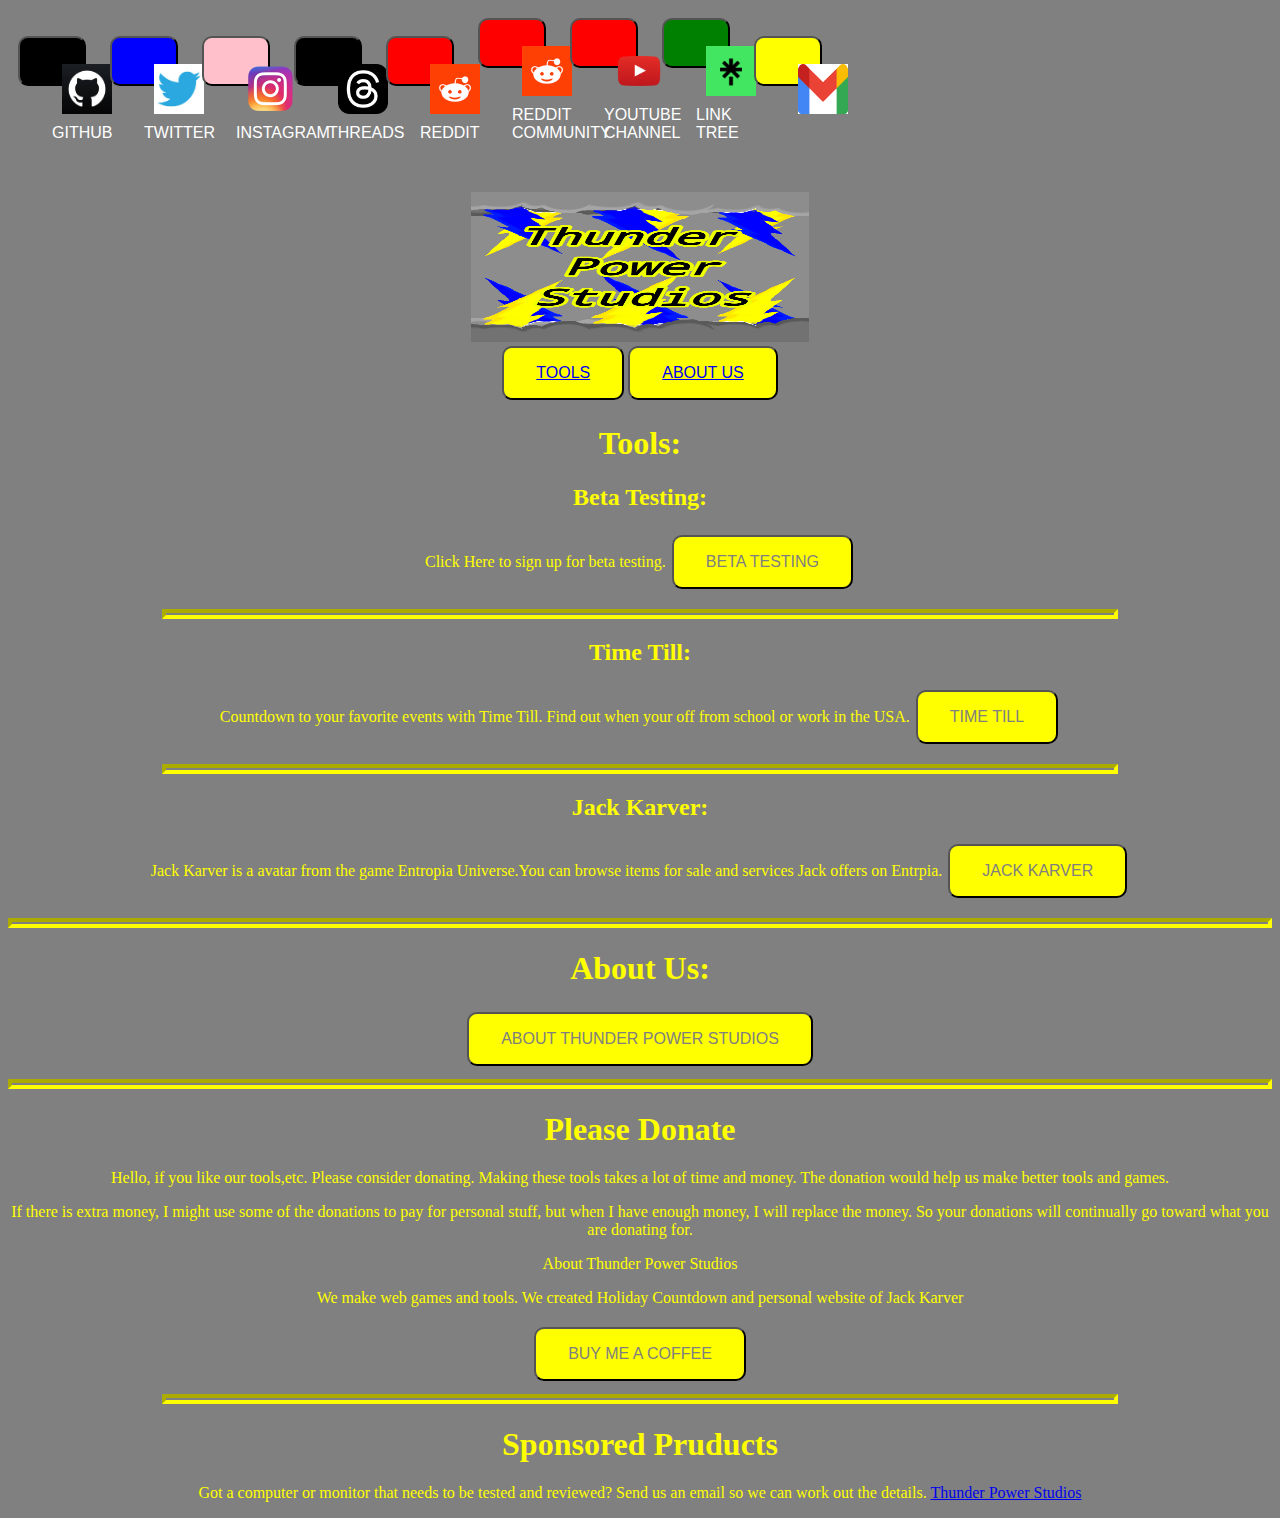
<file: index.html>
<html>
<head>
<!--@Thunder Power Studios All Rights Reserved
This code is property of the owner of Thunder Power Studios, June 2022-->
<meta name="viewport" content="width=device-width, initial-scale=1, viewport-fit=cover">
<meta name="google-site-verification" content="mBnf0wn-IseQaMI9hDUi49MOfYAE1MgNCifXeh7Fq6w"/>
<link rel="icon" type="image/x-icon" href="Images/Thunder Power Studios Logo.jpg">
<link rel="shortcut icon" type="image/x-icon" href="Images/Thunder Power Studios Logo.jpg">
<title>Thunder Power Studios</title>
<link rel="stylesheet" href="Main.css">
<link rel="stylesheet" href="Button.css">
<script src="Google Analytics.js"></script><script async src="https://www.googletagmanager.com/gtag/js?id=G-LFGGJKHKJS"></script>
</head>
<body>
<a href="https://github.com/Thunder-Power-Studios"><button class="SM github"><img src="Images/Github.jpeg" class="SM">Github</button></a>
<a href="https://twitter.com/T_P_Studios?t=mOXWC4jm8baaLWChl8ngJA&s=09"><button class="SM twitter"><img src="Images/Twitter.jpeg" class="SM">Twitter</button></a> 
<a href="https://www.instagram.com/thunderpowerstudios/"><button class="SM instagram"><img src="Images/Instagram.png" class="SM">Instagram</button></a>
<a href="https://www.threads.net/@thunderpowerstudios"><button class="SM threads"><img src="Images/Threads.png" class="SM">Threads</button></a>
<a href="https://www.reddit.com/user/Thunder-Power-Studio/"><button class="SM reddit"><img src="Images/Reddit.png" class="SM">Reddit</button></a>
<a href="https://www.reddit.com/r/ThunderPowerStudios/"><button class="SM reddit"><img src="Images/Reddit.png" class="SM">Reddit Community</button></a>
<a href="https://www.youtube.com/channel/UCE1Tq-buQQEwxbB_ismYbhA"><button class="SM reddit"><img src="Images/Youtube.png" class="SM">Youtube Channel</button></a>
<a href="https://linktr.ee/thunderpowerstudios"><button class="SM linktree"><img src="Images/Link Tree.png" class="SM">Link Tree</button></a>
<a href="mailto:thunderpowerstudios@gmail.com?"><button class="SM "reddit><img src="Images/gmail.png" class="SM">Gmail</button></a>

<br>
<center><img src="Images/Thunder Power Studios.jpg" class="headimage">    
<center><a href="#tools"><button>Tools</a><a href="#about"><button>About Us</a></h1></center>

<center><h1><a name="tools">Tools:</a></h1></center>
<h2>Beta Testing:</h2>
<p>Click Here to sign up for beta testing.
<a href="https://forms.gle/CbvwWaD65QW5L3iH9"><button>Beta Testing</button></a>
<hr class="mini">
<h2>Time Till:</h2>
<p>Countdown to your favorite events with Time Till. Find out when your off from school or work in the USA.
<a href="https://thunder-power-studios.github.io/Time-Till/"><button>Time Till</button></a>
<hr class="mini">
<h2>Jack Karver:</h2>
<p>Jack Karver is a avatar from the game Entropia Universe.You can browse items for sale and services Jack offers on Entrpia.
<a href="https://thunder-power-studios.github.io/Jack-Karver/"><button>Jack Karver</button></a>
<hr>

<center><h1><a name="about">About Us:</a></h1></center>
<a href="https://github.com/Thunder-Power-Studios/Thunder-Power-Studios/blob/main/README.md"><button class="">About Thunder Power Studios</button></a>
<hr>

<center><h1>Please Donate</a></h1></center>
<p>Hello, if you like our tools,etc. Please consider donating. Making these tools takes a lot of time and money. The donation would help us make better tools and games.</p>
<p>If there is extra money, I might use some of the donations to pay for personal stuff, but when I have enough money, I will replace the money. So your donations will continually go toward what you are donating for.</p>

About Thunder Power Studios
<p>We make web games and tools. We created Holiday Countdown and personal website of Jack Karver</p>
<a href="https://www.buymeacoffee.com/T.P.S"><button>Buy Me a Coffee</button></a>
<hr class="mini">

<center><h1>Sponsored Pruducts</a></h1></center>
<p>Got a computer or monitor that needs to be tested and reviewed? Send us an email so we can work out the details.
<a href="mailto:thunderpowerstudios@gmail.com?subject=Sponsored%20Pruducts">Thunder Power Studios</a>
</body>
</html>
</file>
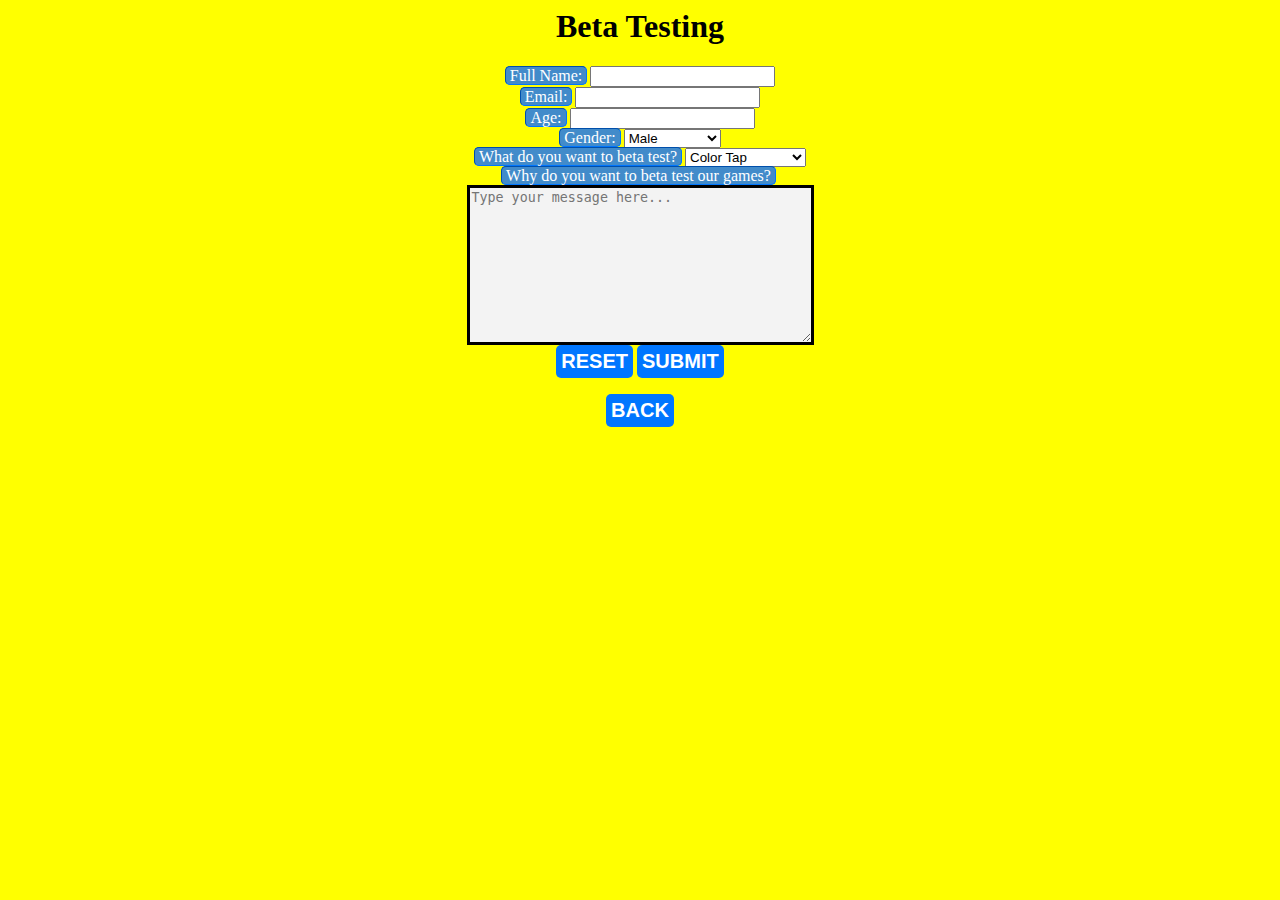
<file: form.html>
<html>
<head>
<!--@Thunder Power Studios All Rights Reserved
This code is property of the owner of Thunder Power Studios, July 2022-->
<meta name="viewport" content="width=device-width, initial-scale=1, viewport-fit=cover"/>
<link rel="icon" type="image/x-icon" href="Thunder Power Studios Logo.jpg">
<link rel="shortcut icon" type="image/x-icon" href="Thunder Power Studios Logo.jpg">
<title>Beta Tester</title>
<link rel="stylesheet" href="form.css">
<script src="form.js"></script>
<script src="Google Analytics.js"></script><script async src="https://www.googletagmanager.com/gtag/js?id=G-LFGGJKHKJS"></script>
</head>
<body>
<center><h1>Beta Testing</h1>
<form>
<label for="Full Name">Full Name:</label><input type="text" id="Full Name" required/><br>
<label for="Email">Email:</label><input type="email" id="Email" name="email" required/><br>
<label for="Age">Age:</label><input type="number" id="Age" required/><br>
<label for="Gender">Gender:</label><select id="Gender" required>
<option value="Male">Male</option>
<option value="Female">Female</option>
<option value="Grapes"> Grapes </option>
<option value="Bananas"> Bananas </option>
<option value="Strawberries"> Strawberries </option></select><br>
<label for="Beta Test">What do you want to beta test?</label><select id="Beta Test" required>
<option value="Color Tap">Color Tap</option>
<option value="Village Fellows">Village Fellows</option>
<option value="School Life">School Life</option>
<option value="Button Clicker">Button Clicker</option>
<option value="Stranger Danger">Stranger Danger</option></select><br>
<label for="Question">Why do you want to beta test our games?</label><br><textarea rows="10" cols="40" placeholder="Type your message here..."id="Question" required></textarea><br>
<button type="reset">Reset</button>
<button type="submit">Submit</button></form>
<a href="https://thunder-power-studios.github.io/Thunder-Power-Studios/"><button>Back</button></a>
</body></center>
</html>

<form action="sample-page-handler.html">
</file>
<file: Main.css>
body {
  background-color:grey;
  color:yellow;
}
h3 {
  	text-align:;
}
p {
  	font-family:"source code pro";
}
hr{
	background-color:grey;
	border-color: yellow;
	height:2px;
	margin-bottom:7px;
	margin-right:auto;
	margin-left:auto;
	margin-top:9px;
	border-width:4px;
}
hr.mini{
	width:75%;
}
.headimage{
    height:150px; 
	width:337.5px;
	margin-top:50px;
}
</file>
<file: Button.css>
button {
  	background-color:Yellow;
  	border: 10 px solid black;
  	color:grey;
  	padding:16px 32px;
  	text-align:center;
  	text-decoration:none;
  	display:inline-block;
  	font-size:16px;
  	margin:4px 2px;
  	transition-duration:0.4s;
  	cursor:pointer;
  	border-radius:10px;
  	text-transform:uppercase;
}
button:hover {
	background-color:grey;
	color: yellow;
}
.github{
	background-color:Black;
 	color:White;
}
.github:hover {
	background-color:White;
	color:Black;
}
.twitter{
	background-color:Blue;
	color:White;
}
.twitter:hover {
	background-color:White;
	color:Blue;
}
.instagram{
	background-color:Pink;
	color:White;
}
.instagram:hover {
	background-color:White;
	color:Pink;
}
.reddit{
	background-color:Red;
	color:White;
}
.reddit:hover {
	background-color:White;
	color:Red;
}
.entropiaadvertisinghub{
	background-color:Black;
	color:White;
}
.entropiaadvertisinghub:hover{
	background-color:White;
	color:Black;
}
.linktree{
	background-color:Green;
	color:White;
}
.linktree:hover{
	background-color:White;
	color:Green;
}
.SM{
	height:50px;
	width:50px;
	margin:10px;
}
.gofundme{
	background-color:Green;
	color:White;
}
.gofundme:hover{
	background-color:White;
	color:Green;
}
.threads{
	background-color:black;
	color:White;
}
.threads:hover{
	background-color:White;
	color:black;
}
</file>
<file: form.css>
label {
border: 1px inset #0076ff;
border-radius: 5px;
background: #428bca;
color: #fff;
padding-left: 4px;
padding-right: 4px;
margin-right: 3px;
}

textarea {
background-color: #f3f3f3;
color:black;
border:Solid black;
outline: none;
}

button {
border: none;
background: #0076ff;
border-radius: 5px;
padding: 5px;
color: #fff;
font-weight: bold;
font-size: 20px;
text-transform: uppercase;
}

body {
background-color:yellow;
}

<link rel="stylesheet" href="form.css">
</file>
